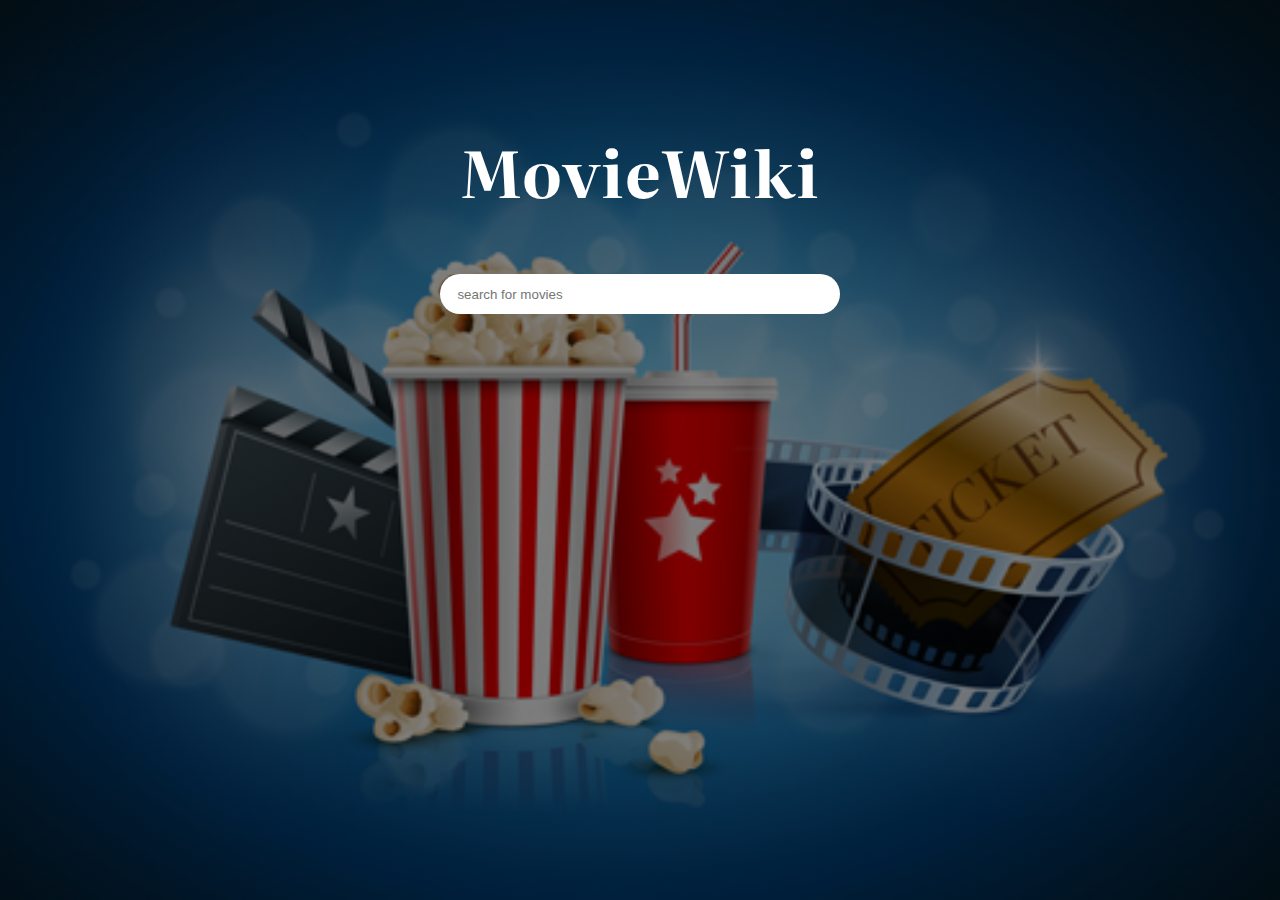
<file: index.html>
<!--This is the front index page -->
<!DOCTYPE html>
<html lang="en">
<head>
    <meta charset="UTF-8">
    <meta name="viewport" content="width=device-width, initial-scale=1.0">
    <meta http-equiv="X-UA-Compatible" content="ie=edge">
    <title>MovieWiki</title>
    <link rel="icon" href="m-icon.png" type="image/icon type"><!--To display the logo in the title-->
    <link rel="stylesheet" href="css/style.css">
    <link href="https://fonts.googleapis.com/css?family=Literata&display=swap" rel="stylesheet"><!--used the fond from the google fonts-->
</head>
<body>
    <div class="container">
        <div class ="header">
            <form id ="searchform">
                <h1>MovieWiki</h1>
                <div>
                    <input type="text" id="searchtext" placeholder="  search for movies"/>
                </div>
            </form>
        </div>
    </div>
    <div class="container">
            <div id="movies"></div>
    </div>
    <script src = "js/main.js"></script>
</body>
</html>
</file>
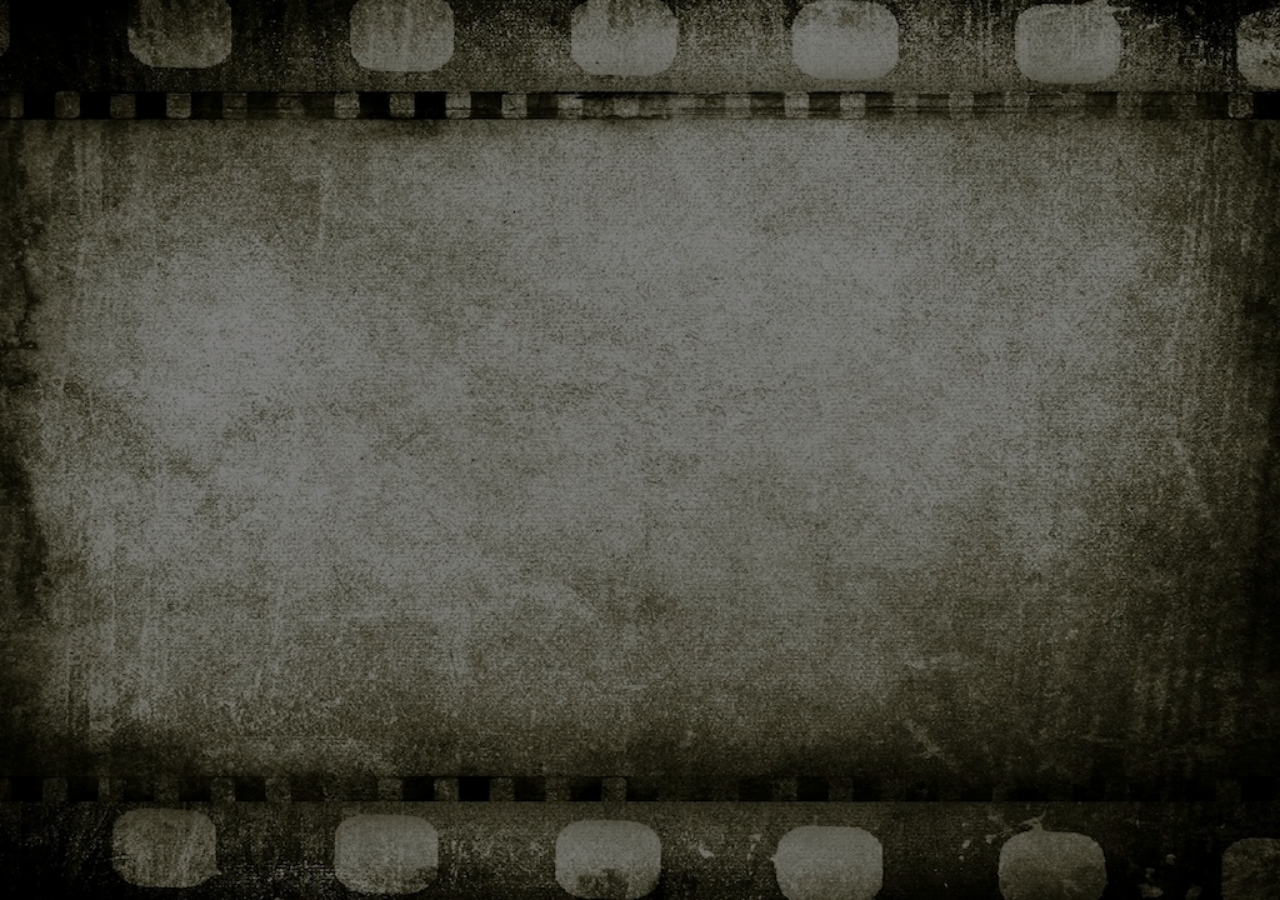
<file: movie.html>
<!--This is thte second page-->
<!DOCTYPE html>
<html lang="en">
<head>
    <meta charset="UTF-8">
    <meta name="viewport" content="width=device-width, initial-scale=1.0">
    <meta http-equiv="X-UA-Compatible" content="ie=edge">
    <title>MovieWiki</title>
    <link rel="stylesheet" href="css/style.css">
</head>
<body class="body1">
    <div class="container">
        <div id="movie"></div>
    </div>
    <script src = "js/main.js"></script>
    <script>
        getMovie();
    </script>
</body>
</html>
</file>
<file: css/style.css>
/*This is the main body class and body1 is for second page*/
body {
    margin: 0;
    font-family: Arial, Helvetica, sans-serif;
    background-image: linear-gradient(rgba(0,0,0,0.5),rgba(0,0,0,0.5)),url('bg-image.jpg');
    height:100vh;
    -webkit-background-size:cover;
    background-size: cover;
    background-position:center center;
    position: relative;

}
.body1 {
    margin: 0;
    font-family: Arial, Helvetica, sans-serif;
    background-image: linear-gradient(rgba(0,0,0,0.5),rgba(0,0,0,0.5)),url('bg1.jpg');
    height:100vh;
    -webkit-background-size:cover;
    background-size: cover;
    background-position:center center;
    position: relative;

}
.header {
    text-align: center;
    font-family: 'Literata', serif;
    font-size: 2em;
    letter-spacing: 1px;
    padding: 32px;
    
}
.header h1{
    color:white
    
}
.container{
    margin: auto;
    width: 80%;
    overflow: auto;
    padding: 3rem 2rem;
}
/*for designing the search box*/
#searchtext{
    width: 400px;
    height:40px;
    padding:10px;
    border:none;
    border-radius:25px;
    outline:none
}

.text{
    font-family: 'Literata', serif;
    color:#ffffff
}
.list{
    padding: 0px;
    list-style: none;
    line-height: 20px;
    font:20px solid;
}
/*for designing the poster in the second page */
.thumbnail{
    align-content: center;
    width: 400px;
    height: 500px;
    border:1px solid #fff
}
/*for designing the poster in the first page */
.listimage{
    border:2px solid #fff;
    width:70%
}
.header3{
    color:#fff;
}
/*for designing the button */
.button {
    border: none;
    background: #f2f53c;
    color: #050000;
    font-weight: 100;
    padding: 20px;
    text-transform: uppercase;
    border-radius: 6px;
    display: inline-block;
    transition: all 0.3s ease 0s;
}
.button:hover {
    color: #ec1212ce;
    font-weight: 700;
    letter-spacing: 3px;
    background: none;
    transition: all 0.3s ease 0s;
}
/*for creating box to display in more colums */
* {
    box-sizing: border-box;
  }
  
.box {
    float: left;
    width: 50%;
    padding: 50px;
    height: 600px;
  }
.box-1{
    float: left;
    width: 33.3%;
    height: 500px;
  }

.clearfix::after {
    content: "";
    clear: both;
    display: table;
  }

/*for creating a responsive and adaptive webpage to any screen size*/
/*for the second page */
@media screen and (max-width: 1300px) {

    .thumbnail{
        width: 350px;
        height: 450px;
    }
}
@media screen and (max-width: 1100px) {

    .thumbnail{
        width: 300px;
        height: 400px;
    }
}
@media screen and (max-width: 1000px) {
    .box{
        width: 100%;
    }
}
@media screen and (max-width: 700px) {
    .thumbnail{
        width: 270px;
        height:370px;
    }
.box{
    height:700px;
}
}
@media screen and (max-width: 600px) {
    .thumbnail{
        width: 240px;
        height: 340px;
    }
.box{
    height:900px;
}
}
 /*for the first page */ 
@media screen and (max-width: 700px) {
    #searchtext{
        width: 250px;
        height:30px;
    }
    .header{
        font-size: 1.5em;
    }
    .box-1{
        width: 50%;
    }
    .header3{
        font-size:1em;
    }
}

@media screen and (max-width: 420px) {
    #searchtext{
        width: 170px;
        height:20px;
    }
    .header{
        font-size: 1em;
    }
    .box-1{
        width: 100%;
    }
    .header3{
        font-size:0.7em;
    }
}
@media screen and (max-width: 1000px) {
    .box-1{
        width: 50%;
    }
    .header3{
        font-size:1em;
    }
}
@media screen and (max-width: 700px) {
    .box-1{
        width: 100%;
        height:700px
    }

}
</file>
